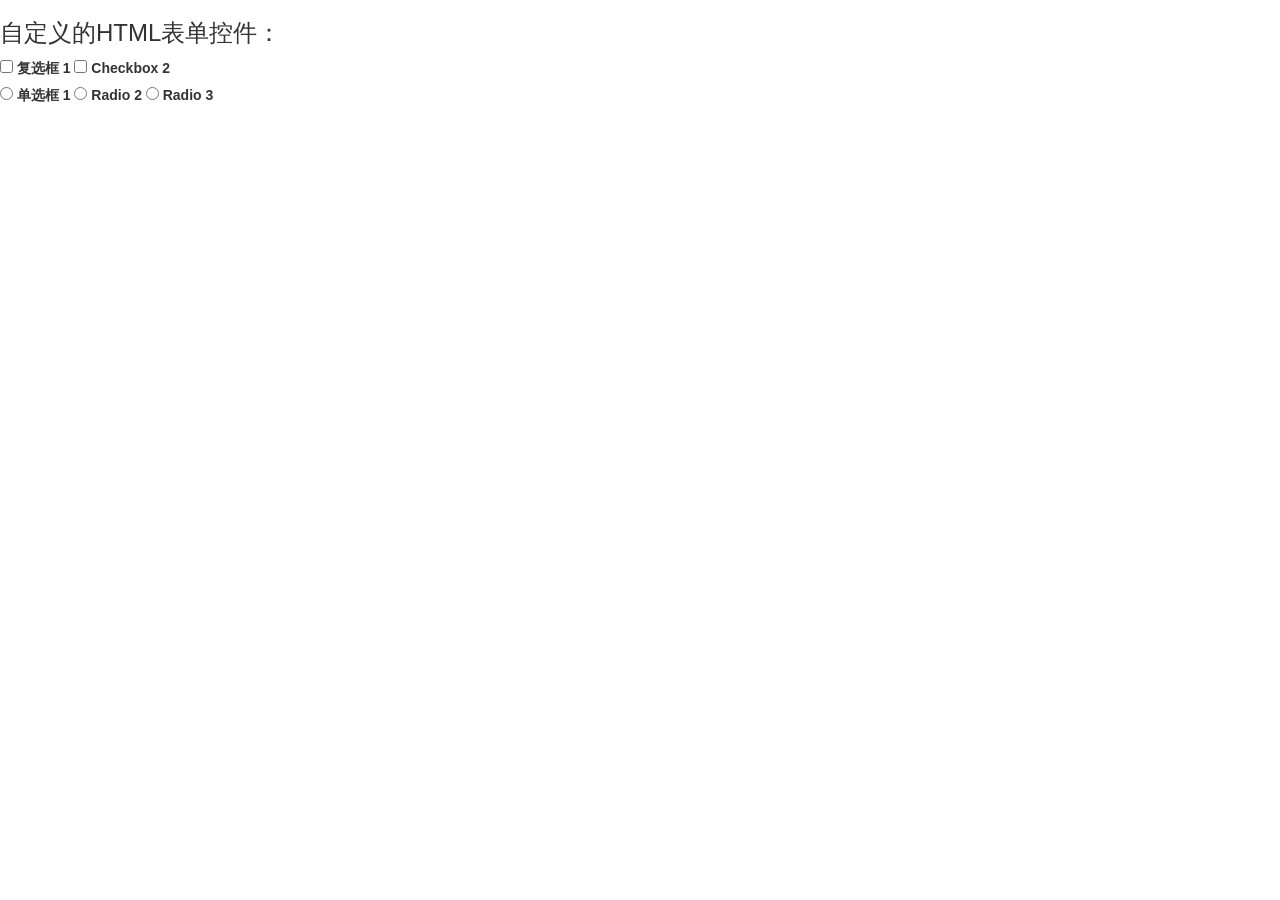
<file: new-bootstrap/checkbox.html>
<!DOCTYPE html>
<head>
    <meta http-equiv="Content-Type" content="text/html; charset=utf-8" />
    <title>jQuery自定义checkbox和radiobox</title>
    <script type="text/javascript" src="js/jquery.min.js"></script>
    <script src="js/bootstrap.min.js"></script>
    <link href="css/bootstrap.min.css" rel="stylesheet">
    <script type="text/javascript">
        $(document).ready(function(){
            $(".CheckBoxClass").change(function(){
                if($(this).is(":checked")){
                    $(this).next("label").addClass("LabelSelected");
                }else{
                    $(this).next("label").removeClass("LabelSelected");
                }
            });

        });
    </script>
   <!-- <style>
        .CheckBoxClass,.RadioClass{
            display: none;
        }
        .CheckBoxLabelClass{
            background: url("images/uncheck.png") no-repeat;
            padding-left: 30px;
            padding-top: 3px;
            margin: 5px;
            height: 28px;
            width: 150px;
            display: block;
        }
        .CheckBoxLabelClass:hover, .RadioLabelClass:hover{
            text-decoration: underline;
        }
        .LabelSelected{
            background: url("images/check.jpg") no-repeat;
        }
        .RadioLabelClass{
            background: url("images/uncheck.png") no-repeat;
            padding-left: 30px;
            padding-top: 3px;
            margin: 5px;
            height: 28px;
            width: 70px;
            display: block;
            float: left;
        }
        .RadioSelected{
            background: url("images/uncheck.png") no-repeat;
        }
    </style>-->
</head>
<body>
<h3>自定义的HTML表单控件：</h3>
<div>
    <input id="CheckBox1" type="checkbox" class="CheckBoxClass"/>
    <label id="Label1" for="CheckBox1" class="CheckBoxLabelClass">复选框 1</label>
    <input id="CheckBox2" type="checkbox" class="CheckBoxClass"/>
    <label id="Label2" for="CheckBox2" class="CheckBoxLabelClass">Checkbox 2</label>
</div>
<div>
    <input id="Radio1" type="radio" class="RadioClass" name="group1" >
    <label id="Label1" for="Radio1" class="RadioLabelClass">单选框 1</label>
    <input id="Radio2" type="radio" class="RadioClass" name="group1"/>
    <label id="Label2" for="Radio2" class="RadioLabelClass">Radio 2</label>
    <input id="Radio3" type="radio" class="RadioClass" name="group1"/>
    <label id="Label3" for="Radio3" class="RadioLabelClass">Radio 3</label>
</div>
</body>
</html>
</file>
